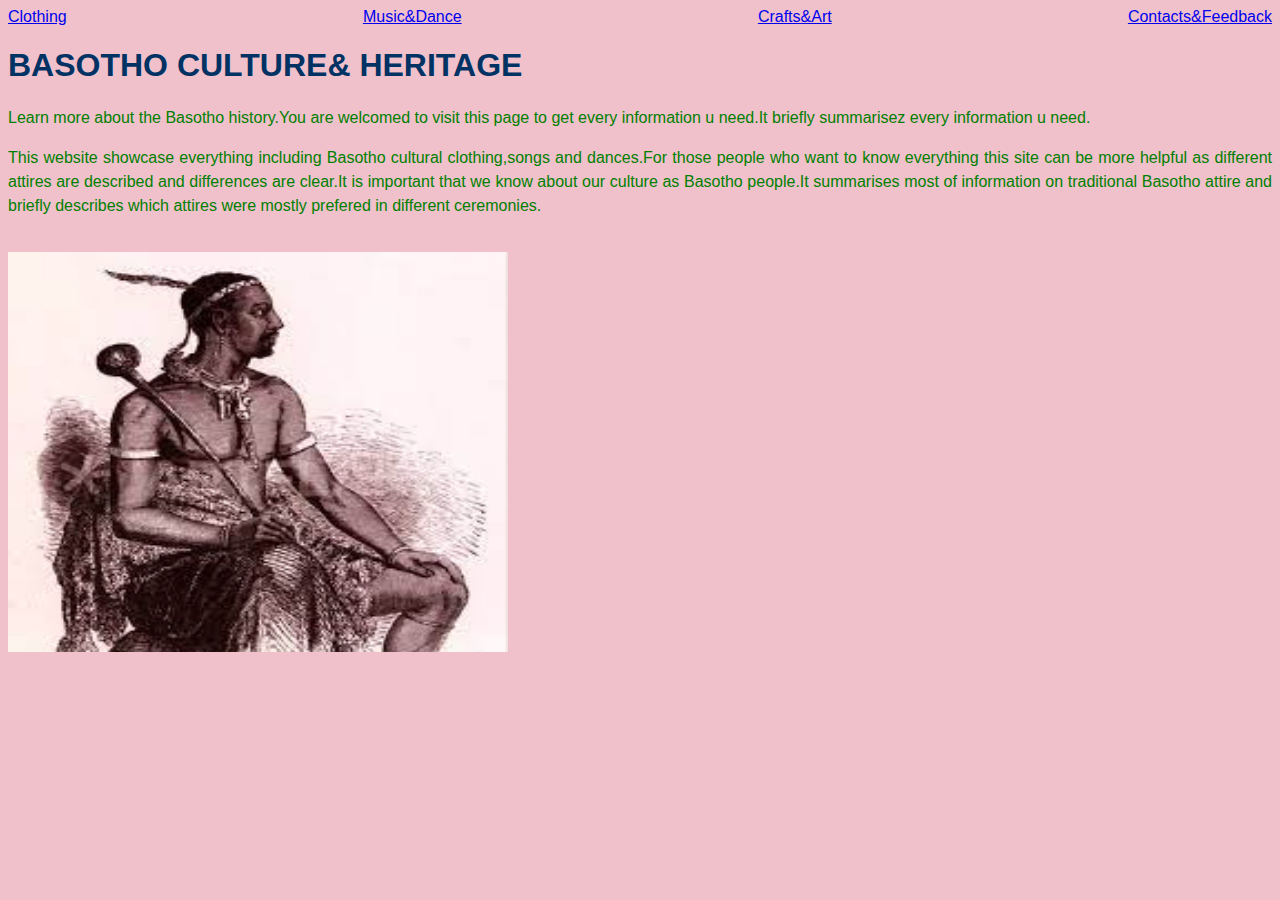
<file: index.html>
<html>
<head>
<title>page1</title>
<link rel="stylesheet"href="mystyle.css">

<nav>
<ul>
<li><a href="clothing.html">Clothing</a></li>
<li><a href="music&dance.html">Music&Dance</a></li>
<li><a href="crafts&art.html">Crafts&Art</a></li>
<li><a href="contacts&feedback.html">Contacts&Feedback</a></li>
</ul></nav>
</head>
<body> 
<href="culture.jpg">
<h1>BASOTHO CULTURE& HERITAGE</h1>
<p>Learn more about the Basotho history.You are welcomed to visit this page to get every information u need.It briefly summarisez every information u need.<br></p>
<p>This website showcase everything including Basotho cultural clothing,songs and dances.For those people who want to know everything this site can be more helpful as different attires are described and differences are clear.It is important that we know about our culture as  Basotho people.It summarises most of information on traditional Basotho attire and briefly describes which attires were mostly prefered in different ceremonies.</P><br/>
<image src="images/moshoeshoe.jpeg"height="400px" width="500px">

</body>
</html>
</file>
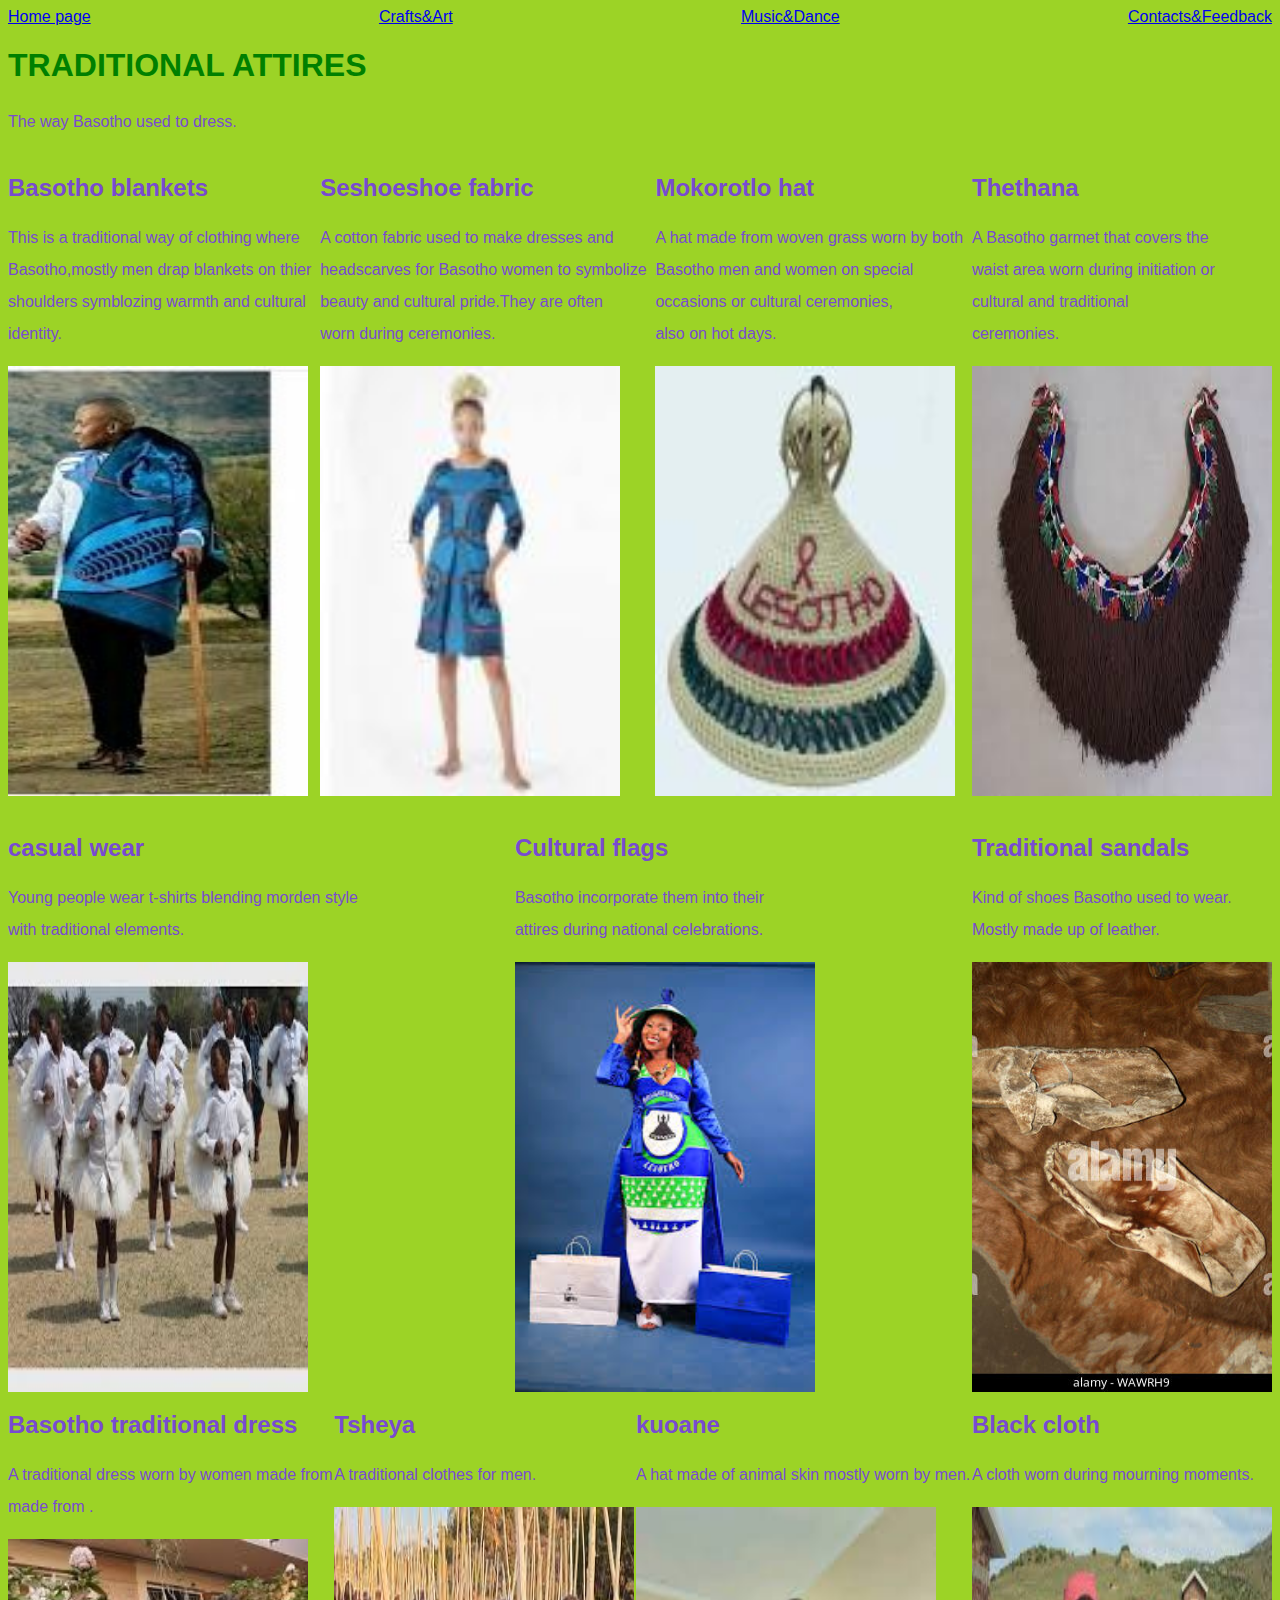
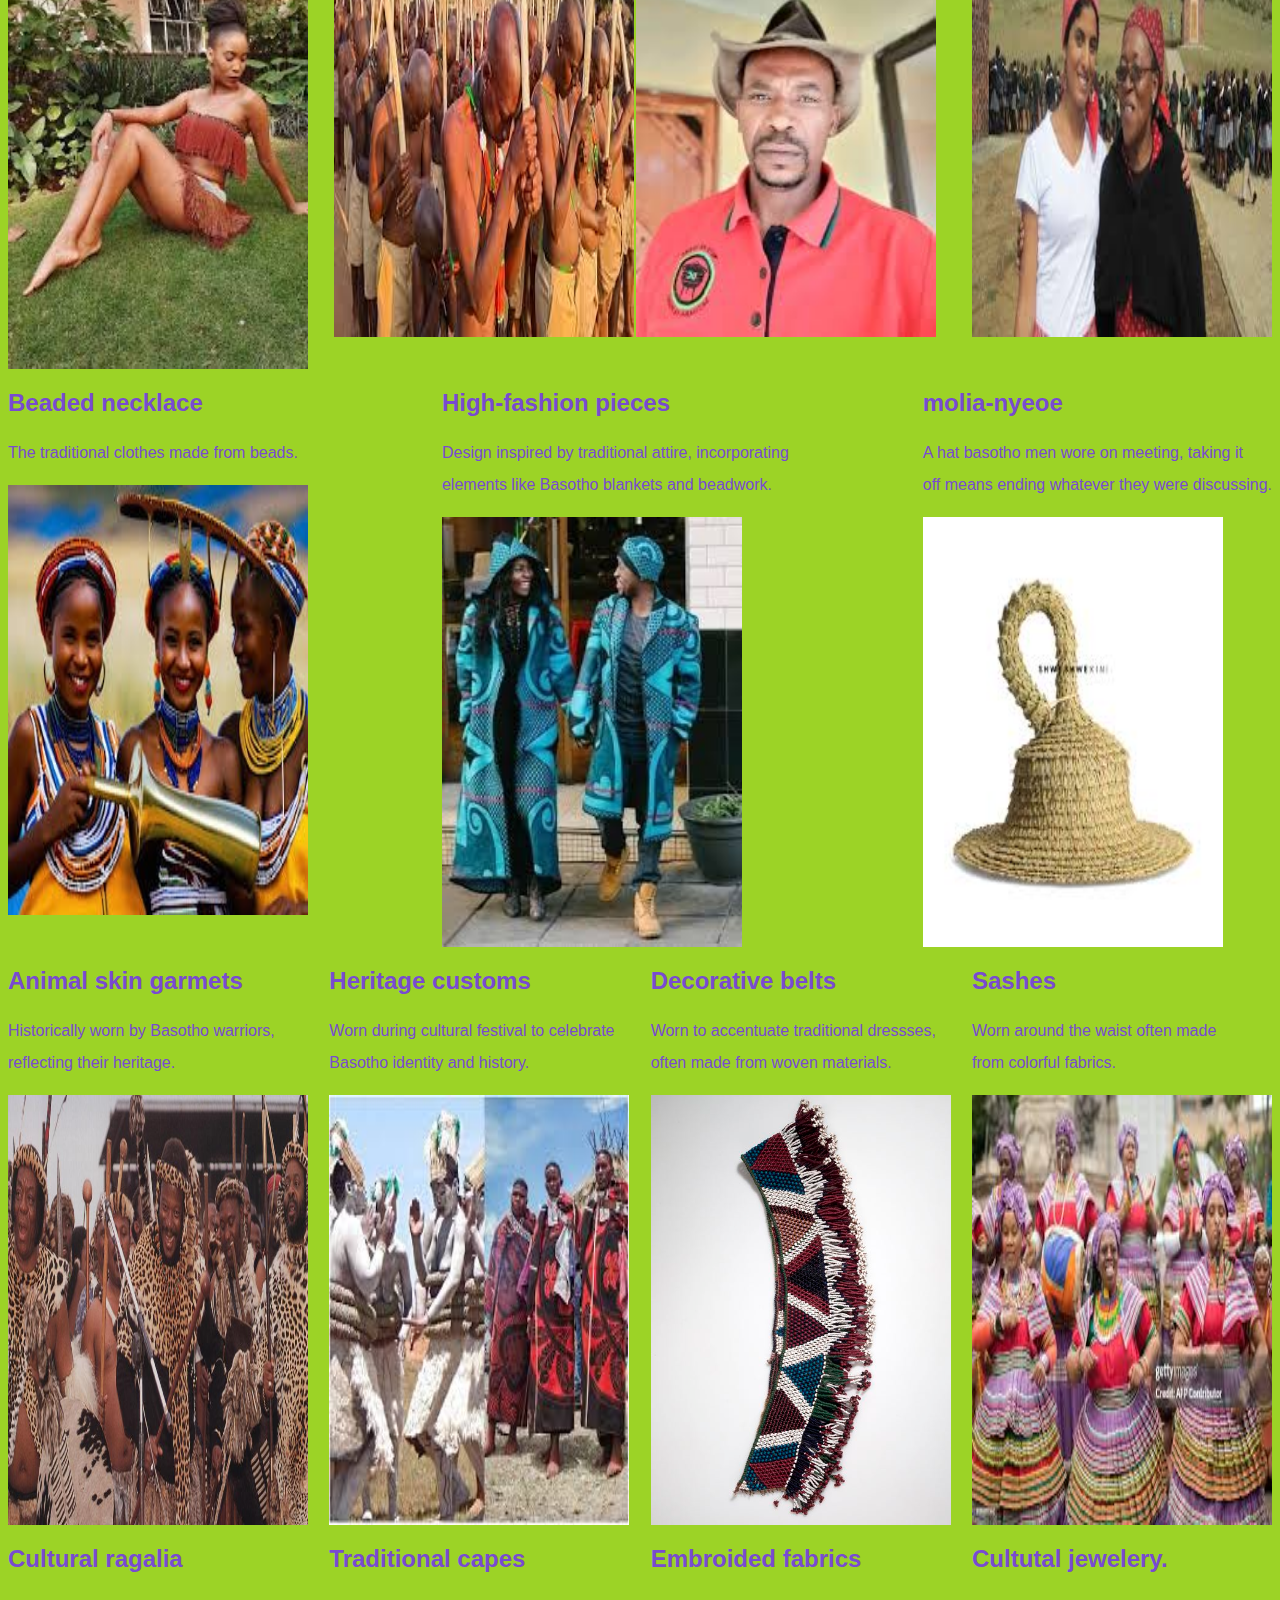
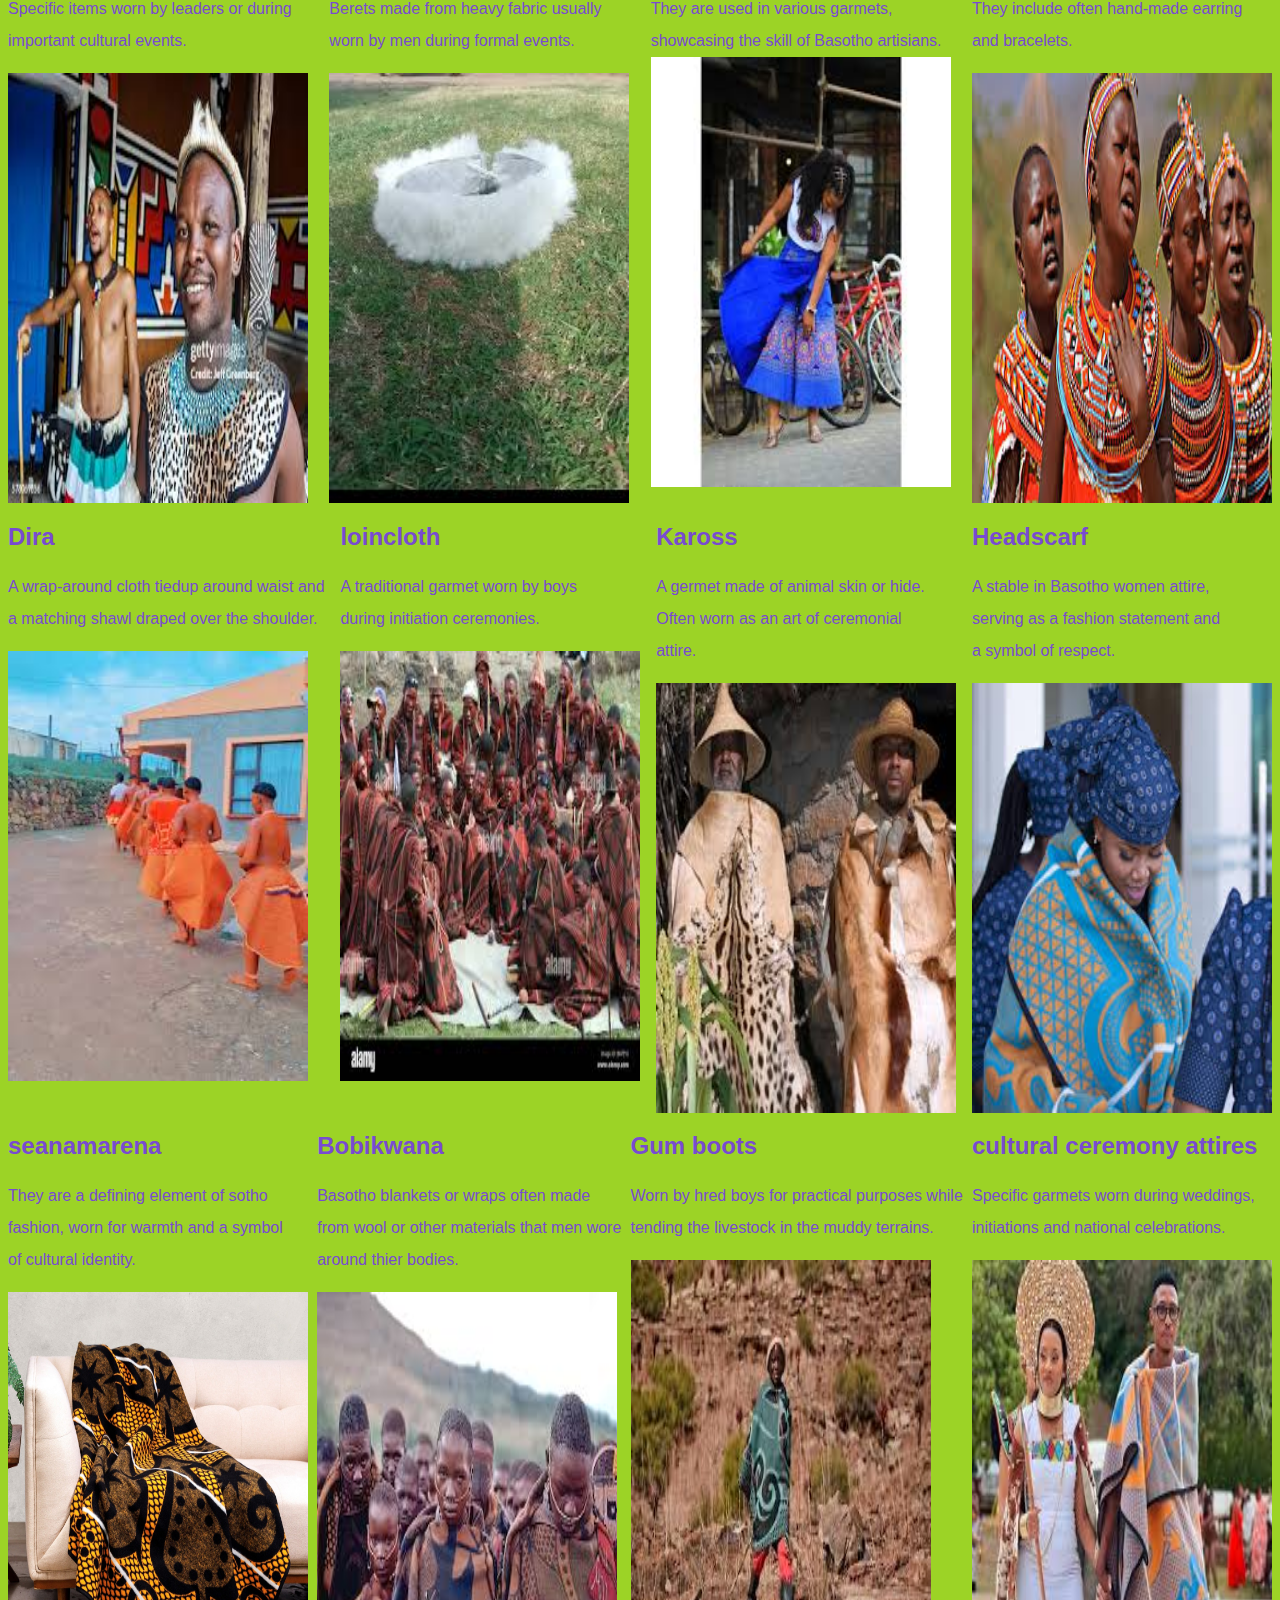
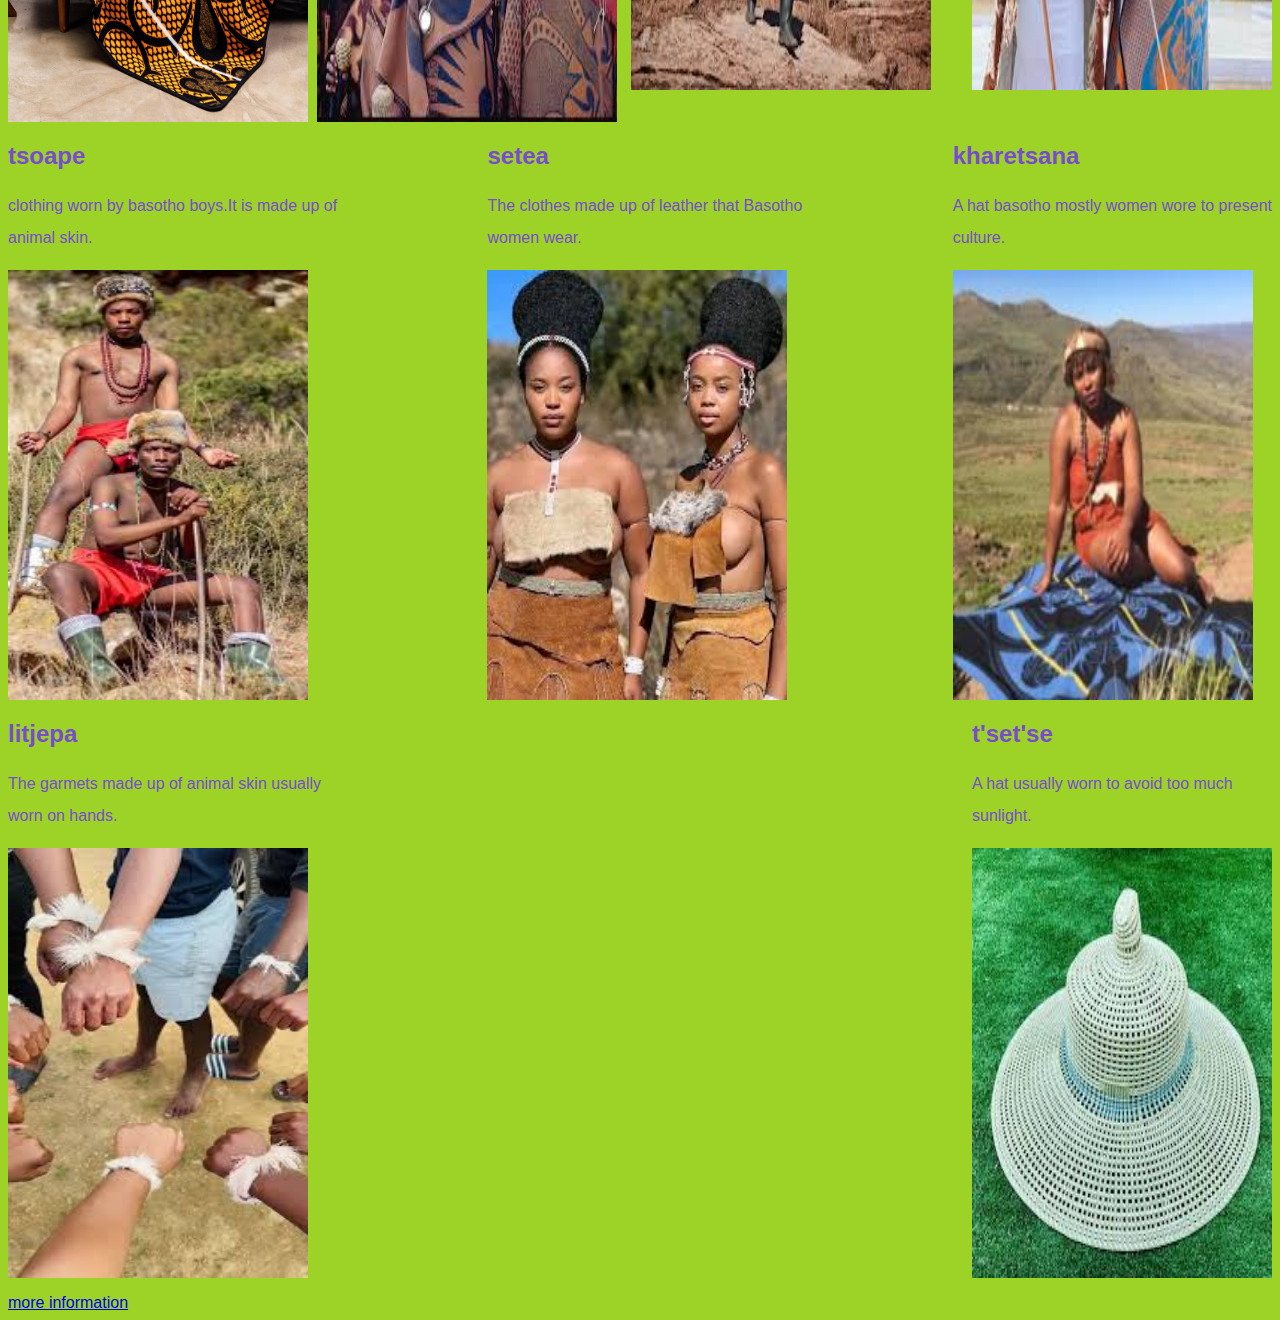
<file: clothing.html>
<html>
<head>
<title>page2</title>
<link rel="stylesheet" href="attire.css">
<nav>
<ul>
<li><a href="index.html">Home page</a></li>
<li><a href="crafts&art.html">Crafts&Art</a></li>
<li><a href="music&dance.html">Music&Dance</a></li>
<li><a href="contacts&feedback.html">Contacts&Feedback</a></li>
</ul>
</nav>
</head>
<body>
<h1>TRADITIONAL ATTIRES</h1>
<p>The way Basotho used to dress.</p>
<div class="flex-item">
<div class="flex-container">


<h2>Basotho blankets</h2>
<p>This is a traditional way of clothing where<br/> Basotho,mostly men drap blankets on thier <br/>shoulders symblozing warmth and cultural<br/> identity.</p>
<image src="images/blanket.jpg" class="image" height="430" width="300">
</div>

<div class="flex-container">
<h2>Seshoeshoe fabric</h2>
<p>A cotton fabric used to make dresses and <br/>headscarves for Basotho women to symbolize<br/> beauty and cultural pride.They are often<br/> worn during ceremonies.</p>
<image src="images/seshoeshoe.jpg"  class="hover-img" height="430" width="300">
</div>

<div class="flex-container">
<h2>Mokorotlo hat</h2>
<p>A hat made from woven grass worn by both<br/> Basotho men and women on special <br/>occasions or cultural ceremonies, <br/>also on hot days.</p>
<image src="images/mokorotlo.jpg" class="hover-img" height="430" width="300">
</div>

<div class="flex-container">
<h2>Thethana</h2>
<p>A Basotho garmet that covers the <br/>waist area worn during initiation or <br/>cultural and traditional <br/>ceremonies.</p>
<image src="images/thethana.jpeg"  class="hover-img"height="430" width="300"><br/>
</div>

<div class="flex-container">
<h2>casual wear</h2>
<p>Young people wear t-shirts blending morden style <br/>with traditional elements.</p>
<image src="images/t-shirts.jpg"  class="hover-img"height="430" width="300">
</div>

<div class="flex-container">
<h2>Cultural flags</h2>
<p>Basotho incorporate them into their <br/>attires during national celebrations.</p>
<image src="images/flag.jpeg"  class="hover-img"height="430" width="300">
</div>

<div class="flex-container">
<h2>Traditional sandals</h2>
<p>Kind of shoes Basotho used to wear.<br/>Mostly made up of leather.</p>
<image src="images/shoes.jpg" class="hover-img" height="430" width="300">
</div>

<div class="flex-container">
<h2>Basotho traditional dress</h2>
<p>A traditional dress worn by women made from <br/>made from .</p>
<image src="images/culture.jpg" class="hover-img" height="430" width="300">
</div>

<div class="flex-container">
<h2>Tsheya</h2>
<p>A traditional clothes for men.</p>
<image src="images/tsheya.jpeg" class="hover-img" height="430" width="300">
</div>

<div class="flex-container">
<h2>kuoane</h2>
<p>A hat made of animal skin mostly worn by men.</p>
<image src="images/kuoane.jpeg" class="hover-img" height="430" width="300">
</div>

<div class="flex-container">
<h2>Black cloth</h2>
<p>A cloth worn during mourning moments.</p>
<image src="images/kobo e ntsho.jpeg" class="hover-img" height="430" width="300">
</div>

<div class="flex-container">
<h2>Beaded necklace</h2>
<p>The traditional clothes made from beads.</p>
<image src="images/beats.jpg"  class="hover-img"height="430" width="300">
</div>

<div class="flex-container">
<h2>High-fashion pieces</h2>
<p>Design inspired by traditional attire, incorporating<br/> elements like Basotho blankets and beadwork.</p>
<image src="images/clothes.jpg" class="hover-img" height="430" width=300">
</div>

<div class="flex-container">
<h2>molia-nyeoe</h2>
<p>A hat basotho men wore on meeting, taking it<br/> off means ending whatever they were discussing.</p>
<image src="images/molia nyeoe.jpeg" class="hover-img" height="430" width="300">
</div>

<div class="flex-container">
<h2>Animal skin garmets</h2>
<p>Historically worn by Basotho warriors,<br/>reflecting their heritage.</p>
<image src="images/animal.skin garmets.jpg" class="hover-img" height="430" width="300">
</div>

<div class="flex-container">
<h2>Heritage customs</h2>
<p>Worn during cultural festival to celebrate<br/> Basotho identity and history.</p>
<image src="images/heritage.jpeg" class="hover-img" height="430" width="300">
</div>

<div class="flex-container">
<h2>Decorative belts</h2>
<p>Worn to accentuate traditional dressses,<br/>often made from woven materials.</p>
<image src="images/decorative belt.jpg" class="hover-img" height="430" width="300">
</div>

<div class="flex-container">
<h2>Sashes</h2>
<p>Worn around the waist often made <br/>from colorful fabrics.</p>
<image src="images/dira.jpeg" class="hover-img" height="430" width="300">
</div>

<div class="flex-container">
<h2>Cultural ragalia</h2>
<p>Specific items worn by leaders or during <br/>important cultural events.</p>
<image src="images/ragalia.jpeg" class="hover-img" height="430" width="300">
</div>

<div class="flex-container">
<h2>Traditional capes</h2>
<p>Berets made from heavy fabric usually<br/> worn by men during formal events.</p>
<image src="images/beret.jpeg"  class="hover-img" height="430" width="300">
</div>

<div class="flex-container">
<h2>Embroided fabrics</h2>
<p>They are used in various garmets, <br/>showcasing the skill of Basotho artisians.</h2>
<image src="images/embroided fabric.jpeg"  class="hover-img" height="430" width="300">
</div>

<div class="flex-container">
<h2>Cultutal jewelery.</h2>
<p>They include often hand-made earring <br/>and bracelets.</p>
<image src="images/jewelery.jpeg"  class="hover-img" height="430" width="300">
</div>

<div class="flex-container">
<h2>Dira</h2>
<p>A wrap-around cloth tiedup around waist and<br/> a matching shawl draped over the shoulder.</p>
<image src="images/women.jpeg" class="hover-img" height="430" width="300">
</div>

<div class="flex-container">
<h2>loincloth</h2>
<p>A traditional garmet worn by boys <br/> during initiation ceremonies.</p>
<image src="images/loincloth.jpeg" class="hover-img" height="430" width="300">
</div>

<div class="flex-container">
<h2>Kaross</h2>
<p>A germet made of animal skin or hide.<br/>Often worn as an art of ceremonial<br/>attire.</p>
<image src="images/kaross.jpeg"  class="hover-img"height="430" width="300">
</div>

<div class="flex-container">
<h2>Headscarf</h2>
<p>A stable in Basotho women attire,<br/>serving as a fashion statement and<br/> a symbol of respect.</p>
<image src="images/tuku.jpeg"  class="hover-img"height="430" width="300">
</div>

<div class="flex-container">
<h2>seanamarena</h2>
<p>They are a defining element of sotho<br/> fashion, worn for warmth and a symbol <br/>of cultural identity.</p>
<image src="images/seana.jpg"  class="hover-img"height="430" width="300">
</div>

<div class="flex-container">
<h2>Bobikwana</h2>
<p>Basotho blankets or wraps often made <br/> from wool or other materials that men wore<br/> around thier bodies.</p>
<image src="images/bobikwana.jpeg" class="hover-img" height="430" width="300">
</div>

<div class="flex-container">
<h2>Gum boots</h2>
<p>Worn by hred boys for practical purposes while<br/> tending the livestock in the muddy terrains.</p>
<image src="images/headboy.jpeg"  class="hover-img"height="430" width="300">
</div>

<div class="flex-container">
<h2>cultural ceremony attires</h2>
<p>Specific garmets worn during weddings, <br/>initiations and national celebrations.</p>
<image src="images/wedding.jpeg"  class="hover-img"height="430" width="300">
</div>

<div class="flex-container">
<h2>tsoape</h2>
<p>clothing worn by basotho boys.It is made up of <br/> animal skin.</p>
<image src="images/tsoape.jpeg"  class="hover-img"height="430" width="300">
</div>

<div class="flex-container">
<h2>setea</h2>
<p>The clothes made up of leather that Basotho <br/>women wear.</p>
<image src="images/setea.jpeg" class="hover-img" height="430" width="300">
</div>

<div class="flex-container">
<h2>kharetsana</h2>
<p>A hat basotho mostly women wore to present<br/> culture.</p>
<image src="images/kharetsana.jpeg"  class="hover-img"height="430" width="300">
</div>

<div class="flex-container">
<h2>litjepa</h2>
<p>The garmets made up of animal skin usually <br/>worn on hands.</p>
<image src="images/litjepa.jpeg" class="hover-img" height="430" width="300">
</div>


<div class="flex-container">
<h2>t'set'se</h2>
<p>A hat usually worn to avoid too much<br/> sunlight.<p>
<image src="images/sunlight.jpeg" class="hover-img" height="430" width="300">
</div>
</div>


<a href="https://helplesotho.org">more information</a>

</body>
</html>
</file>
<file: mystyle.css>
body {
font-family:"Helvetica Neue",Arial,sans-serif;
font size: 16px;/*comment*/
color: #008000;/*red*/

background-color :#F0C0CB
}
h1 {font-size:2em;
font-weight: bold;
color: rgb(0,50,100)
}
p {line-height:1.5;
text-align:justify;
}

nav ul {
 list-style: none;
 margin: 0;
 padding: 0;
 display: flex;
 justify-content: space-between;
}
</file>
<file: attire.css>
body {
font-family:"Helvetica Neue",Arial,sans-serif;
font size: 20px;/*comment*/
color: #784BD1;/*dark purple*/
background-color: #9CD326;
}

h1{font-size:2em;
font-weight: bold;
color:rgb(0, 128, 0);
}

P{line-height:2.0;
text-align:justify;
}
.flex-container img{
display: flex;
transition: transform 0.3s; 
}

.flex-item{
display: flex;
flex-wrap: wrap;
justify-content: space-between; 

}




nav ul {
 list-style: none;
 margin: 0;
 padding: 0;
 display: flex;
 justify-content: space-between;
}



.flex-container img:hover{
transform: scale(1.05);
box-shadow: 0 8px 20px rgba(0, 0, 0, 0.3);
cursor: pointer;
}
</file>
